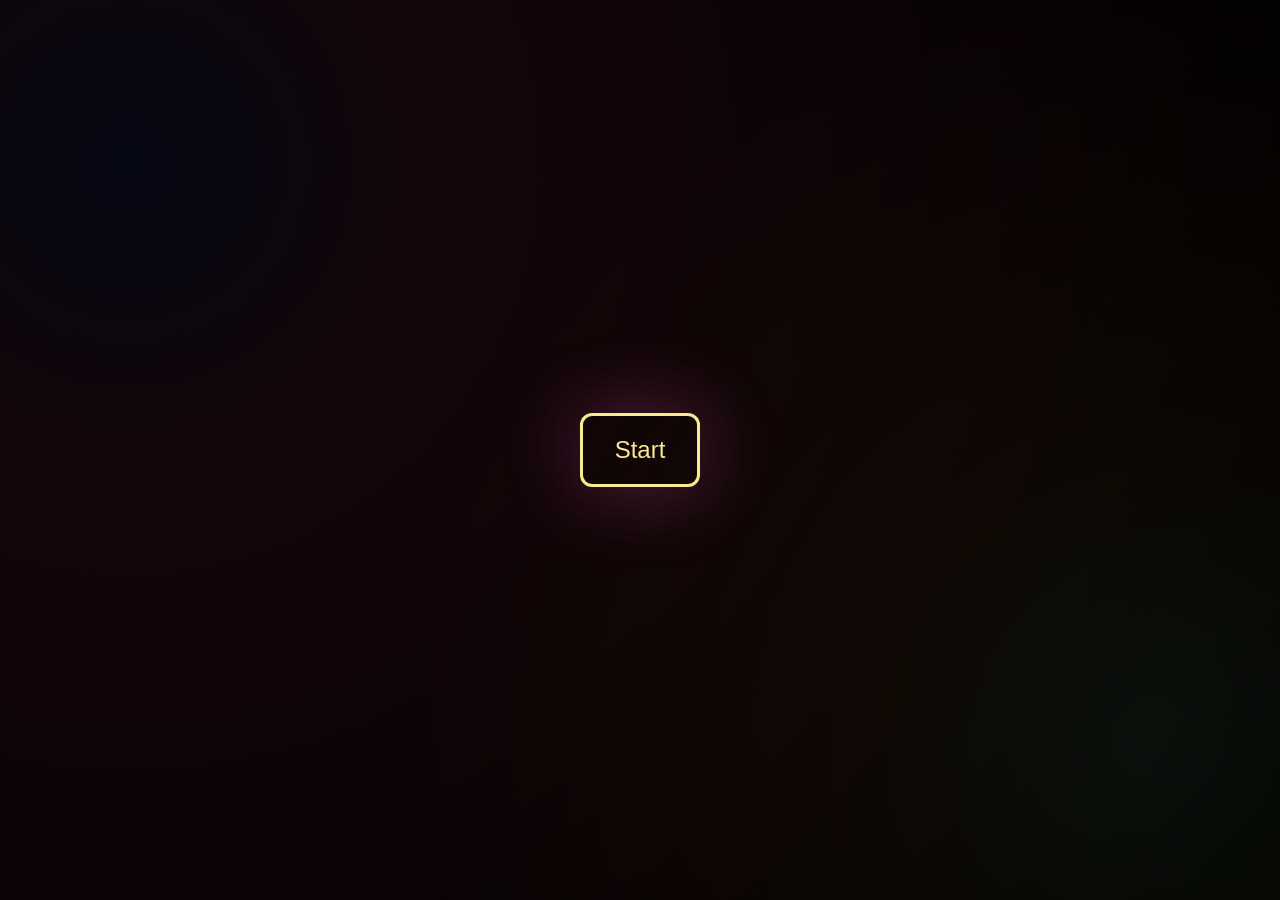
<file: calculatorMega/index.html>
<!DOCTYPE html>
<html lang="en">
<head>
  <meta charset="UTF-8">
  <meta name="viewport" content="width=device-width, initial-scale=1.0, maximum-scale=1.0, user-scalable=no">
  <title>Mega Calculator</title>
  <link rel="stylesheet" href="style.css">
  <link rel="shortcut icon" href="../favicon.ico" type="image/x-icon">
</head>
<body>
  <main class="main --start-screen">
    <div class="main__bg"></div>

    <section class="start">
      <div class="container">
        <div class="start__main">
          <button class="start__main-button">
            Start
          </button>
        </div>
      </div>
    </section>

    <section class="intro">
      <div class="container">
        <div class="intro__main">
          <div class="intro__main-title intro__main-title-1">
            Welcome
          </div>
          <div class="intro__main-title intro__main-title-2">
            to the
          </div>
          <div class="intro__main-title intro__main-title-3">
            next age
          </div>
          <div class="intro__main-title intro__main-title-4">
            of <span>computer</span>
          </div>
          <div class="intro__main-title intro__main-title-5">
            processing
          </div>
        </div>
      </div>
    </section>

    <section class="calculator">
      <div class="calculator__main">
        <div class="calculator__main-window">
          <div class="calculator__main-window-head">
            <div class="calculator__main-window-head-display" id="display">
              <div class="text">I'm mega GPT super calculator pwoered by poor programming!</div>
              <div class="result">Hello!</div>

              <div class="loader">
                <div class="loader-text"></div>
              </div>
            </div>
          </div>
          <div class="calculator__main-window-body">
            <button class="calculator__main-window-body-btn js-btn" data-value="1">1</button>
            <button class="calculator__main-window-body-btn js-btn" data-value="2">2</button>
            <button class="calculator__main-window-body-btn js-btn" data-value="3">3</button>
            <button class="calculator__main-window-body-btn js-action _action" data-value="+">+</button>

            <button class="calculator__main-window-body-btn js-btn" data-value="4">4</button>
            <button class="calculator__main-window-body-btn js-btn" data-value="5">5</button>
            <button class="calculator__main-window-body-btn js-btn" data-value="6">6</button>
            <button class="calculator__main-window-body-btn js-action _action" data-value="-">-</button>

            <button class="calculator__main-window-body-btn js-btn" data-value="7">7</button>
            <button class="calculator__main-window-body-btn js-btn" data-value="8">8</button>
            <button class="calculator__main-window-body-btn js-btn" data-value="9">9</button>
            <button class="calculator__main-window-body-btn js-action _action" data-value="×">×</button>

            <button class="calculator__main-window-body-btn js-why _white-filter"><span>👎</span></button>
            <button class="calculator__main-window-body-btn js-btn" data-value="0">0</button>
            <button class="calculator__main-window-body-btn js-what _white-filter"><span>👍</span></button>
            <button class="calculator__main-window-body-btn js-action _action" data-value="÷">÷</button>

            <button class="calculator__main-window-body-btn js-backspace _action">&lt;</button>
            <button class="calculator__main-window-body-btn _3 js-result _result">=</button>
          </div>
        </div>

        <div class="calculator__main-vfx">
            <div class="calculator__main-vfx-explosion _1">
              <span>💥</span>
            </div>
            <div class="calculator__main-vfx-explosion _2">
              <span>💥</span>
            </div>
            <div class="calculator__main-vfx-explosion _3">
              <span>💥</span>
            </div>
          </div>
      </div>
    </section>
  </main>
  <script src="script.js"></script>
</body>
</html>
</file>
<file: calculatorMega/style.css>
*,
*::before,
*::after {
  box-sizing: border-box;
}
html {
  position: relative;
}
:root {
  --clr-bg: #000;
  --clr-1: #faeb92;
  --clr-2: #9929ea;
  --clr-3: #ff5fcf;
  --clr-4: #00f7ff;
  --window-size: 372px;
  --window-padding: 32px;
  --window-btn-size: 80px;
  --window-btn-spacing: 20px;
  --font-family: Arial, Helvetica, sans-serif;
  --font-base: 400 18px/24px var(--font-family);
  --font-big: 400 24px/28px var(--font-family);
  --font-bigger: 400 32px/36px var(--font-family);
  --font-hero: 600 60px/72px var(--font-family);
}
@media (max-width: 780px) {
  :root {
    --window-size: 228px;
    --window-padding: 20px;
    --window-btn-size: 48px;
    --window-btn-spacing: 12px;
    --font-base: 400 16px/22px var(--font-family);
    --font-big: 400 22px/26px var(--font-family);
    --font-bigger: 400 26px/28px var(--font-family);
    --font-hero: 600 48px/52px var(--font-family);
  }
}
body {
  position: relative;
  margin: 0;
  font: var(--font-base);
}
section {
  position: relative;
  height: 100%;
  display: flex;
  align-items: center;
  z-index: 2;
}
.container {
  max-width: 1200px;
  width: 100%;
  padding: 0 32px;
  margin: 0 auto;
}
.main {
  position: relative;
  width: 100vw;
  height: 100vh;
  width: 100dvw;
  height: 100dvh;
  overflow: hidden;
  background: var(--clr-bg);
  color: var(--clr-1);
  z-index: 2;
}
.main__bg {
  position: absolute;
  top: 0;
  right: 0;
  bottom: 0;
  left: 0;
  z-index: -1;
  transition: all 4s ease;
  pointer-events: none;
}
.main__bg::after {
  content: '';
  position: absolute;
  top: -100%;
  left: -100%;
  right: -100%;
  bottom: -100%;
  opacity: 0.4;
  background: radial-gradient(circle, rgba(87,199,133,0.2) 0%, rgba(184,148,18,0.1) 12%, rgba(0,0,0,0) 32%);
  background-position: 40vw 32vh;
  -webkit-animation: rotate 20s infinite linear;
          animation: rotate 20s infinite linear;
}
.main__bg::before {
  content: '';
  position: absolute;
  top: -100%;
  left: -100%;
  right: -100%;
  bottom: -100%;
  opacity: 0.4;
  background: radial-gradient(circle, rgba(63,94,251,0.2) 0%, rgba(252,70,107,0.2) 14%, rgba(0,0,0,0) 56%);
  background-position: -40vw -32vh;
  -webkit-animation: rotate 20s infinite linear;
          animation: rotate 20s infinite linear;
}
.start {
  position: fixed;
  top: 0;
  left: 0;
  right: 0;
  bottom: 0;
  transition: all 2s ease-out;
}
.start__main {
  display: flex;
  justify-content: center;
  align-items: center;
}
.start__main-button {
  background: transparent;
  outline: none;
  cursor: pointer;
  position: relative;
  padding: 20px 32px;
  border-radius: 12px;
  border: 3px solid var(--clr-1);
  color: var(--clr-1);
  font: var(--font-big);
  box-shadow: 0 0 80px 0 rgba(255,95,207,0.3);
  transition: all 0.5s ease-in-out;
}
.start__main-button:hover {
  color: var(--clr-4);
  border-color: var(--clr-4);
  box-shadow: 0 0 80px 12px rgba(255,95,207,0.6);
}
.intro {
  position: fixed;
  top: 0;
  left: 0;
  right: 0;
  bottom: 0;
  transition: all 2s ease-out;
}
.intro__main {
  position: relative;
  width: 100%;
}
.intro__main-title {
  position: absolute;
  top: 0;
  left: 0;
  right: 0;
  text-align: center;
  font: var(--font-hero);
  opacity: 0;
  transform: translateY(20vh);
}
.intro__main-title-1 {
  color: var(--clr-1);
  -webkit-animation: textScroll 2s forwards ease-out;
          animation: textScroll 2s forwards ease-out;
}
.intro__main-title-2 {
  color: var(--clr-1);
  -webkit-animation: textScroll 2s forwards ease-out;
          animation: textScroll 2s forwards ease-out;
  -webkit-animation-delay: 1.35s;
          animation-delay: 1.35s;
}
.intro__main-title-3 {
  color: var(--clr-4);
  -webkit-animation: textScroll 2s forwards ease-out;
          animation: textScroll 2s forwards ease-out;
  -webkit-animation-delay: 2.7s;
          animation-delay: 2.7s;
}
.intro__main-title-4 {
  color: var(--clr-1);
  -webkit-animation: textScroll 2s forwards ease-out;
          animation: textScroll 2s forwards ease-out;
  -webkit-animation-delay: 3.95s;
          animation-delay: 3.95s;
}
.intro__main-title-4 span {
  color: var(--clr-3);
}
.intro__main-title-5 {
  color: var(--clr-3);
  -webkit-animation: textScroll 2s forwards ease-out;
          animation: textScroll 2s forwards ease-out;
  -webkit-animation-delay: 5s;
          animation-delay: 5s;
}
.calculator {
  position: fixed;
  top: 0;
  left: 0;
  right: 0;
  bottom: 0;
  overflow: auto;
  transition: all 2s ease-out;
}
.calculator__main {
  position: relative;
  display: flex;
  justify-content: center;
  align-items: center;
  overflow: hidden;
  min-width: 100dvw;
  min-height: 100dvh;
}
.calculator__main::after {
  content: '';
  position: absolute;
  top: 0;
  left: 0;
  right: 0;
  bottom: 0;
  z-index: 10;
  cursor: not-allowed;
  display: none;
  pointer-events: none;
}
.calculator__main.--disable::after {
  display: block;
  pointer-events: all;
}
.calculator__main-window {
  position: relative;
  width: calc(var(--window-size) + var(--window-padding) * 2);
  padding: var(--window-padding);
  background: #f7f8f0;
  border-radius: 32px;
  display: flex;
  flex-direction: column;
  gap: 20px;
  overflow: hidden;
}
.calculator__main-window::before {
  content: '';
  position: absolute;
  top: 0;
  bottom: 0;
  left: -800px;
  right: -200px;
  background: linear-gradient(110deg, #f7f8f0 0%, #f7f8f0 50%, #ffffde 58%, #f7f8f0 66%);
  -webkit-animation: prettyMetal 12s linear infinite;
          animation: prettyMetal 12s linear infinite;
  pointer-events: none;
}
.calculator__main-window-head {
  position: relative;
  z-index: 2;
}
.calculator__main-window-head-display {
  width: 100%;
  min-height: 136px;
  background: #9cd5ff;
  padding: 12px 20px;
  border-radius: 16px;
  color: #355872;
  display: flex;
  flex-direction: column;
  justify-content: center;
  align-items: center;
}
.calculator__main-window-head-display .text {
  width: 100%;
  display: flex;
  align-items: center;
  font: var(--font-base);
  font-weight: 500;
}
.calculator__main-window-head-display .text .big {
  font: var(--font-big);
  font-weight: 500;
}
.calculator__main-window-head-display .result {
  width: 100%;
  text-align: right;
  font: var(--font-bigger);
  font-weight: 700;
}
.calculator__main-window-head-display .loader {
  margin: 0 auto;
  width: 40px;
  height: 40px;
  position: relative;
}
.calculator__main-window-head-display .loader::before {
  content: '';
  position: absolute;
  top: 0;
  right: 0;
  bottom: 0;
  left: 0;
  background: linear-gradient(0deg, #355872 0%, transparent 100%);
  border-radius: 50%;
  -webkit-animation: loader 4s linear infinite;
          animation: loader 4s linear infinite;
}
.calculator__main-window-head-display .loader::after {
  content: '';
  position: absolute;
  top: 10px;
  right: 10px;
  bottom: 10px;
  left: 10px;
  background: #9cd5ff;
  border-radius: 50%;
}
.calculator__main-window-head-display .loader-text {
  position: absolute;
  top: 100%;
  left: 50%;
  width: -webkit-max-content;
  width: -moz-max-content;
  width: max-content;
  font: var(--font-base);
  color: #355872;
  transform: translate(-50%, 0);
}
.calculator__main-window-head-display .loader-text span {
  width: -webkit-max-content;
  width: -moz-max-content;
  width: max-content;
  display: block;
  -webkit-animation: appearToTop 1s ease forwards;
          animation: appearToTop 1s ease forwards;
}
.calculator__main-window-body {
  position: relative;
  z-index: 2;
  display: -ms-grid;
  display: grid;
  -ms-grid-columns: var(--window-btn-size) var(--window-btn-spacing) var(--window-btn-size) var(--window-btn-spacing) var(--window-btn-size) var(--window-btn-spacing) var(--window-btn-size);
  grid-template-columns: repeat(4, var(--window-btn-size));
  grid-auto-rows: var(--window-btn-size);
  gap: var(--window-btn-spacing) var(--window-btn-spacing);
}
.calculator__main-window-body-btn {
  outline: none;
  border: none;
  display: flex;
  justify-content: center;
  align-items: center;
  font: var(--font-bigger);
  font-weight: 500;
  background: #7aaace;
  color: #fff;
  border-radius: 8px;
  transition: 0.25s ease;
}
.calculator__main-window-body-btn._action {
  background: #7acea0;
}
.calculator__main-window-body-btn._white-filter span {
  -webkit-filter: invert(0.5) grayscale(1) brightness(20);
          filter: invert(0.5) grayscale(1) brightness(20);
}
.calculator__main-window-body-btn._result {
  background: #ce7aca;
}
.calculator__main-window-body-btn._2 {
  -ms-grid-column-span: 2;
  grid-column: span 2;
}
.calculator__main-window-body-btn._3 {
  -ms-grid-column-span: 3;
  grid-column: span 3;
}
.calculator__main-window-body-btn._4 {
  -ms-grid-column-span: 4;
  grid-column: span 4;
}
.calculator__main-window-body-btn:hover {
  background: #8cbadd;
  box-shadow: 0 0 8px 2px rgba(153,41,234,0.2);
}
.calculator__main-window-body-btn:active {
  background: #7d92ce;
  box-shadow: 0 0 8px 2px rgba(153,41,234,0);
}
.calculator__main-window-head-display .text {
  display: flex;
}
.calculator__main-window-head-display .result {
  display: block;
}
.calculator__main-window-head-display .loader {
  display: none;
}
.calculator__main-window-head-display.--thinking .text {
  display: none;
}
.calculator__main-window-head-display.--thinking .result {
  display: none;
}
.calculator__main-window-head-display.--thinking .loader {
  display: block;
}
.calculator__main-vfx {
  position: absolute;
  top: 0;
  left: 0;
  right: 0;
  bottom: 0;
  z-index: 20;
  display: none;
  pointer-events: all;
}
.calculator__main-vfx-explosion {
  position: absolute;
  font-size: 320px;
  line-height: 100%;
  text-shadow: 0 0 40px #fff;
  opacity: 0;
  transform: scale(0);
  -webkit-animation: explosions 0.75s linear infinite;
          animation: explosions 0.75s linear infinite;
}
.calculator__main-vfx-explosion._1 {
  top: -160px;
  left: -160px;
}
.calculator__main-vfx-explosion._2 {
  top: 160px;
  right: -160px;
  -webkit-animation-delay: 0.32s;
          animation-delay: 0.32s;
}
.calculator__main-vfx-explosion._3 {
  bottom: -160px;
  right: -20px;
  -webkit-animation-delay: 0.88s;
          animation-delay: 0.88s;
}
.calculator__main-vfx-explosion span {
  display: block;
  -webkit-animation: loader 36s linear infinite;
          animation: loader 36s linear infinite;
}
.main.--start-screen .start {
  transform: translateY(0);
  opacity: 1;
  visibility: visible;
  pointer-events: all;
}
.main.--start-screen .intro {
  display: none;
  opacity: 0;
  visibility: hidden;
  pointer-events: none;
}
.main.--start-screen .calculator {
  opacity: 0;
  display: none;
  visibility: hidden;
  pointer-events: none;
}
.main.--intro-screen .main__bg {
  transform: rotate(172deg);
}
.main.--intro-screen .start {
  transform: translateY(-80vh);
  opacity: 0;
  visibility: hidden;
  pointer-events: none;
}
.main.--intro-screen .intro {
  display: flex;
  opacity: 1;
  visibility: visible;
  pointer-events: all;
}
.main.--intro-screen .calculator {
  transform: translateY(80vh);
  opacity: 0;
  visibility: hidden;
  pointer-events: none;
}
.main.--calculator-screen .main__bg {
  transform: rotate(284deg);
}
@media (max-width: 780px) {
  .main.--calculator-screen .main__bg {
    display: none;
  }
}
.main.--calculator-screen .start {
  display: none;
  opacity: 0;
  visibility: hidden;
  pointer-events: none;
}
.main.--calculator-screen .intro {
  display: none;
  opacity: 0;
  visibility: hidden;
  pointer-events: none;
}
.main.--calculator-screen .calculator {
  transform: translateY(0);
  opacity: 1;
  visibility: visible;
  pointer-events: all;
}
.calculator__main.--shake {
  -webkit-animation: shaking 1s ease-in infinite;
          animation: shaking 1s ease-in infinite;
}
.calculator__main.--blow-up .calculator__main-vfx {
  display: block;
}
@-webkit-keyframes rotate {
  from {
    transform: rotate(0deg);
  }
  to {
    transform: rotate(360deg);
  }
}
@keyframes rotate {
  from {
    transform: rotate(0deg);
  }
  to {
    transform: rotate(360deg);
  }
}
@-webkit-keyframes textScroll {
  0% {
    opacity: 0;
    transform: translateY(20vh);
  }
  25% {
    opacity: 1;
    transform: translateY(0);
  }
  75% {
    opacity: 1;
    transform: translateY(-3vh);
  }
  100% {
    opacity: 0;
    transform: translateY(-20vh);
  }
}
@keyframes textScroll {
  0% {
    opacity: 0;
    transform: translateY(20vh);
  }
  25% {
    opacity: 1;
    transform: translateY(0);
  }
  75% {
    opacity: 1;
    transform: translateY(-3vh);
  }
  100% {
    opacity: 0;
    transform: translateY(-20vh);
  }
}
@-webkit-keyframes prettyMetal {
  0% {
    opacity: 0;
    transform: translateX(-200px);
  }
  25% {
    opacity: 1;
    transform: translateX(0);
  }
  50% {
    opacity: 1;
    transform: translateX(400px);
  }
  75% {
    opacity: 0;
    transform: translateX(600px);
  }
  100% {
    opacity: 0;
    transform: translateX(0);
  }
}
@keyframes prettyMetal {
  0% {
    opacity: 0;
    transform: translateX(-200px);
  }
  25% {
    opacity: 1;
    transform: translateX(0);
  }
  50% {
    opacity: 1;
    transform: translateX(400px);
  }
  75% {
    opacity: 0;
    transform: translateX(600px);
  }
  100% {
    opacity: 0;
    transform: translateX(0);
  }
}
@-webkit-keyframes loader {
  from {
    transform: rotate(0deg);
  }
  to {
    transform: rotate(360deg);
  }
}
@keyframes loader {
  from {
    transform: rotate(0deg);
  }
  to {
    transform: rotate(360deg);
  }
}
@-webkit-keyframes appearToTop {
  from {
    opacity: 0;
    transform: translateY(-32px);
  }
  to {
    opacity: 1;
    transform: translateY(0);
  }
}
@keyframes appearToTop {
  from {
    opacity: 0;
    transform: translateY(-32px);
  }
  to {
    opacity: 1;
    transform: translateY(0);
  }
}
@-webkit-keyframes explosions {
  0% {
    opacity: 0;
    transform: scale(0);
  }
  25% {
    opacity: 1;
    transform: scale(0.2);
  }
  50% {
    opacity: 1;
    transform: scale(1);
  }
  100% {
    opacity: 0;
    transform: scale(1.2);
  }
}
@keyframes explosions {
  0% {
    opacity: 0;
    transform: scale(0);
  }
  25% {
    opacity: 1;
    transform: scale(0.2);
  }
  50% {
    opacity: 1;
    transform: scale(1);
  }
  100% {
    opacity: 0;
    transform: scale(1.2);
  }
}
@-webkit-keyframes shaking {
  0% {
    transform: translate(0, 0);
  }
  15% {
    transform: translate(12px, 12px);
  }
  25% {
    transform: translate(-12px, -12px);
  }
  30% {
    transform: translate(12px, 52px);
  }
  50% {
    transform: translate(52px, 12px);
  }
  85% {
    transform: translate(-12px, 12px);
  }
  75% {
    transform: translate(-20px, 48px);
  }
  90% {
    transform: translate(12px, 52px);
  }
  100% {
    transform: translate(0, 0);
  }
}
@keyframes shaking {
  0% {
    transform: translate(0, 0);
  }
  15% {
    transform: translate(12px, 12px);
  }
  25% {
    transform: translate(-12px, -12px);
  }
  30% {
    transform: translate(12px, 52px);
  }
  50% {
    transform: translate(52px, 12px);
  }
  85% {
    transform: translate(-12px, 12px);
  }
  75% {
    transform: translate(-20px, 48px);
  }
  90% {
    transform: translate(12px, 52px);
  }
  100% {
    transform: translate(0, 0);
  }
}
</file>
